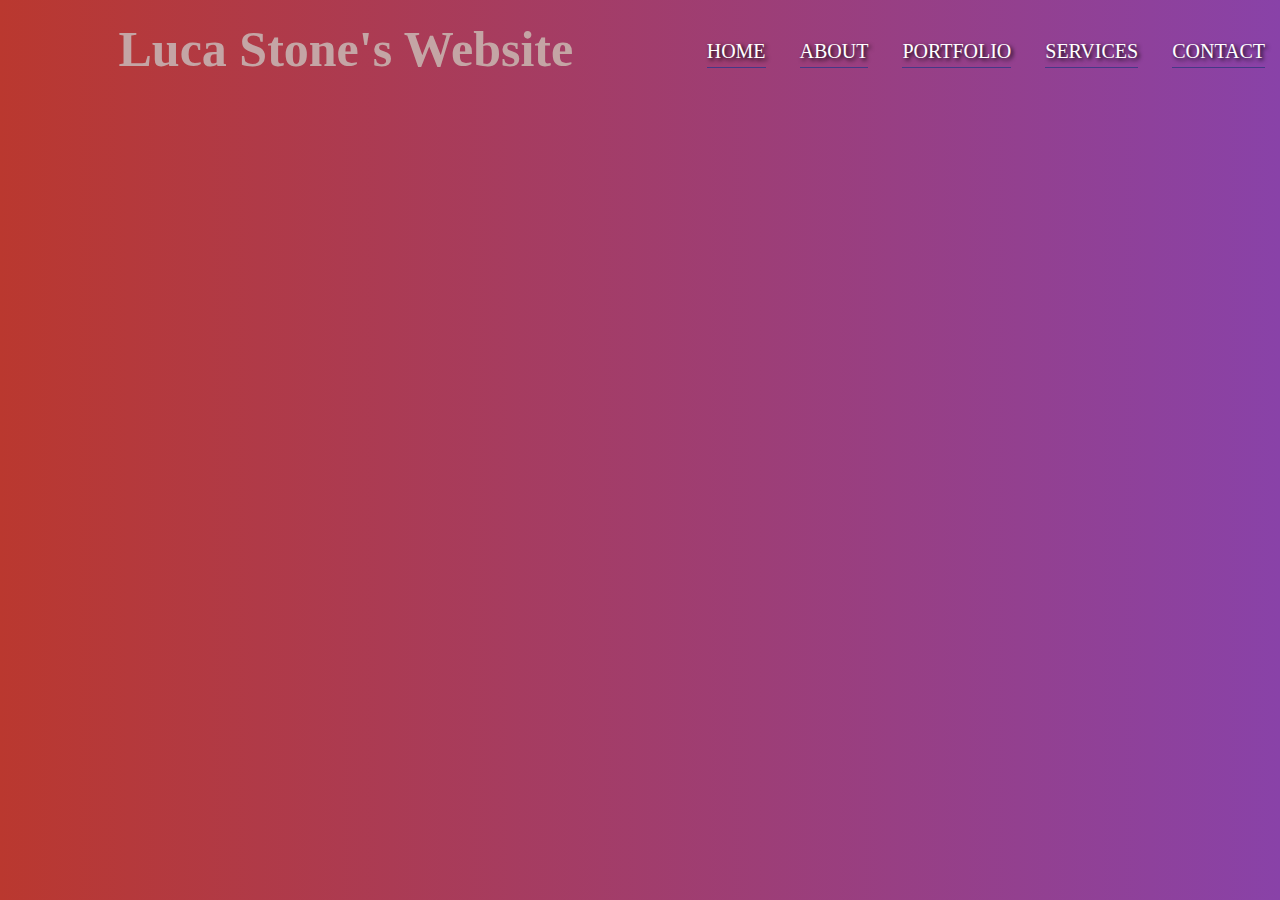
<file: index.html>
<html lang="en">
<head>
	<meta charset="UTF-8">
	<title>Home | Luca Stone's Website</title>
	<link rel="stylesheet" href="stylesheet.css">
	
</head>
<body>
	<div class="animation-area">
	<ul class="box-area">
			<li></li>
			<li></li>
			<li></li>
			<li></li>
			<li></li>
			<li></li>
		</ul>
		<div class="banner-text">
		<ul>
			<li><a href="index.html" class="home-link">Home</a></li>
			<li><a href="about.html" class="about-link">About</a></li>
			<li><a href="portfolio.html" class="portfolio-link">Portfolio</a></li>
			<li><a href="services.html" class="Services-link">Services</a></li>
			<li><a href="contact.html" class="Contact-link">Contact</a></li>
		</ul>
		<h2>Luca Stone's Website</h2>
	</div>
	</div>
</body>
</html>
</file>
<file: stylesheet.css>
*{
	margin: 0;
	padding: 0;
}
body{
	align-items: center;
  display: flex;
  height: 100vh;
  justify-content: center;
	font-family: Baloo;
}
a {
  border-bottom: 1px solid #453886;
  color: #453886;
  padding-bottom: .25em;
  text-decoration: none;
}

a:hover {
  background-image: url("https://s3-us-west-2.amazonaws.com/s.cdpn.io/9632/squiggle.svg");
  background-position: bottom;
  background-repeat: repeat-x;
  background-size: 20%;
  border-bottom: 0;
  color: #ff78cbz;
  padding-bottom: .3em;
  text-decoration: none;
}

.home-link {
	color: #FFF;
}

.about-link {
	color: #FFF;
}

.portfolio-link {
	color: #FFF;
}

.services-link {
	color: #FFF;
}

.contact-link {
	color: #FFF;
}

.banner-text{
	width: 100%;
	position: absolute;
}
.banner-text ul{
	height: 50px;
	float: right;
}
.banner-text ul li{
	display: inline-block;
	padding: 40px 15px;
	text-transform: uppercase;
	color: #C4A5A5;
	font-size: 20px;
	text-shadow: 2px 2px 4px #000000;
}
.banner-text h2{
	text-align: center;
	color: #C4A5A5;
	font-size: 50px;
	margin-top: 20px; 
}
.animation-area{
	background: linear-gradient(to left, #8942a8, #ba382f);
	width: 100%;
	height: 100vh;
}
.box-area{
	position: absolute;
	top: 0;
	left: 0;
	width: 100%;
	height: 100%;
	overflow:hidden;
}
.box-area li{
	position: absolute;
	display: block;
	list-style: none;
	width: 25px;
	height: 25px;
	background: rgba(255,255,255,0.2);
	animation: animate 20s linear infinite;
	bottom: -150px;
}
.box-area li:nth-child(1){
	left: 86%;
	width: 80px;
	height:80px;
animation-delay:0s;
}
.box-area li:nth-child(2){
	left: 12%;
	width: 30px;
	height:30px;
animation-delay:1.5s;
animation-duration: 10s;
}
.box-area li:nth-child(3){
	left: 70%;
	width: 100px;
	height:100px;
animation-delay:5.5s;
}
.box-area li:nth-child(4){
	left: 42%;
	width: 150px;
	height:150px;
animation-delay:0s;
animation-duration: 15;
}
.box-area li:nth-child(5){
	left: 65%;
	width: 40px;
	height:40px;
animation-delay:0s;
}
.box-area li:nth-child(6){
	left: 15%;
	width: 110px;
	height:110px;
animation-delay:3.5s;
}
@keyframes animate{
	0%{
		transform: translateY(0) rotate(0deg);
		opacity: 1;
	}
	100%{
		transform: translateY(-800px) rotate(360deg);
		opacity: 0;
	}
</file>
